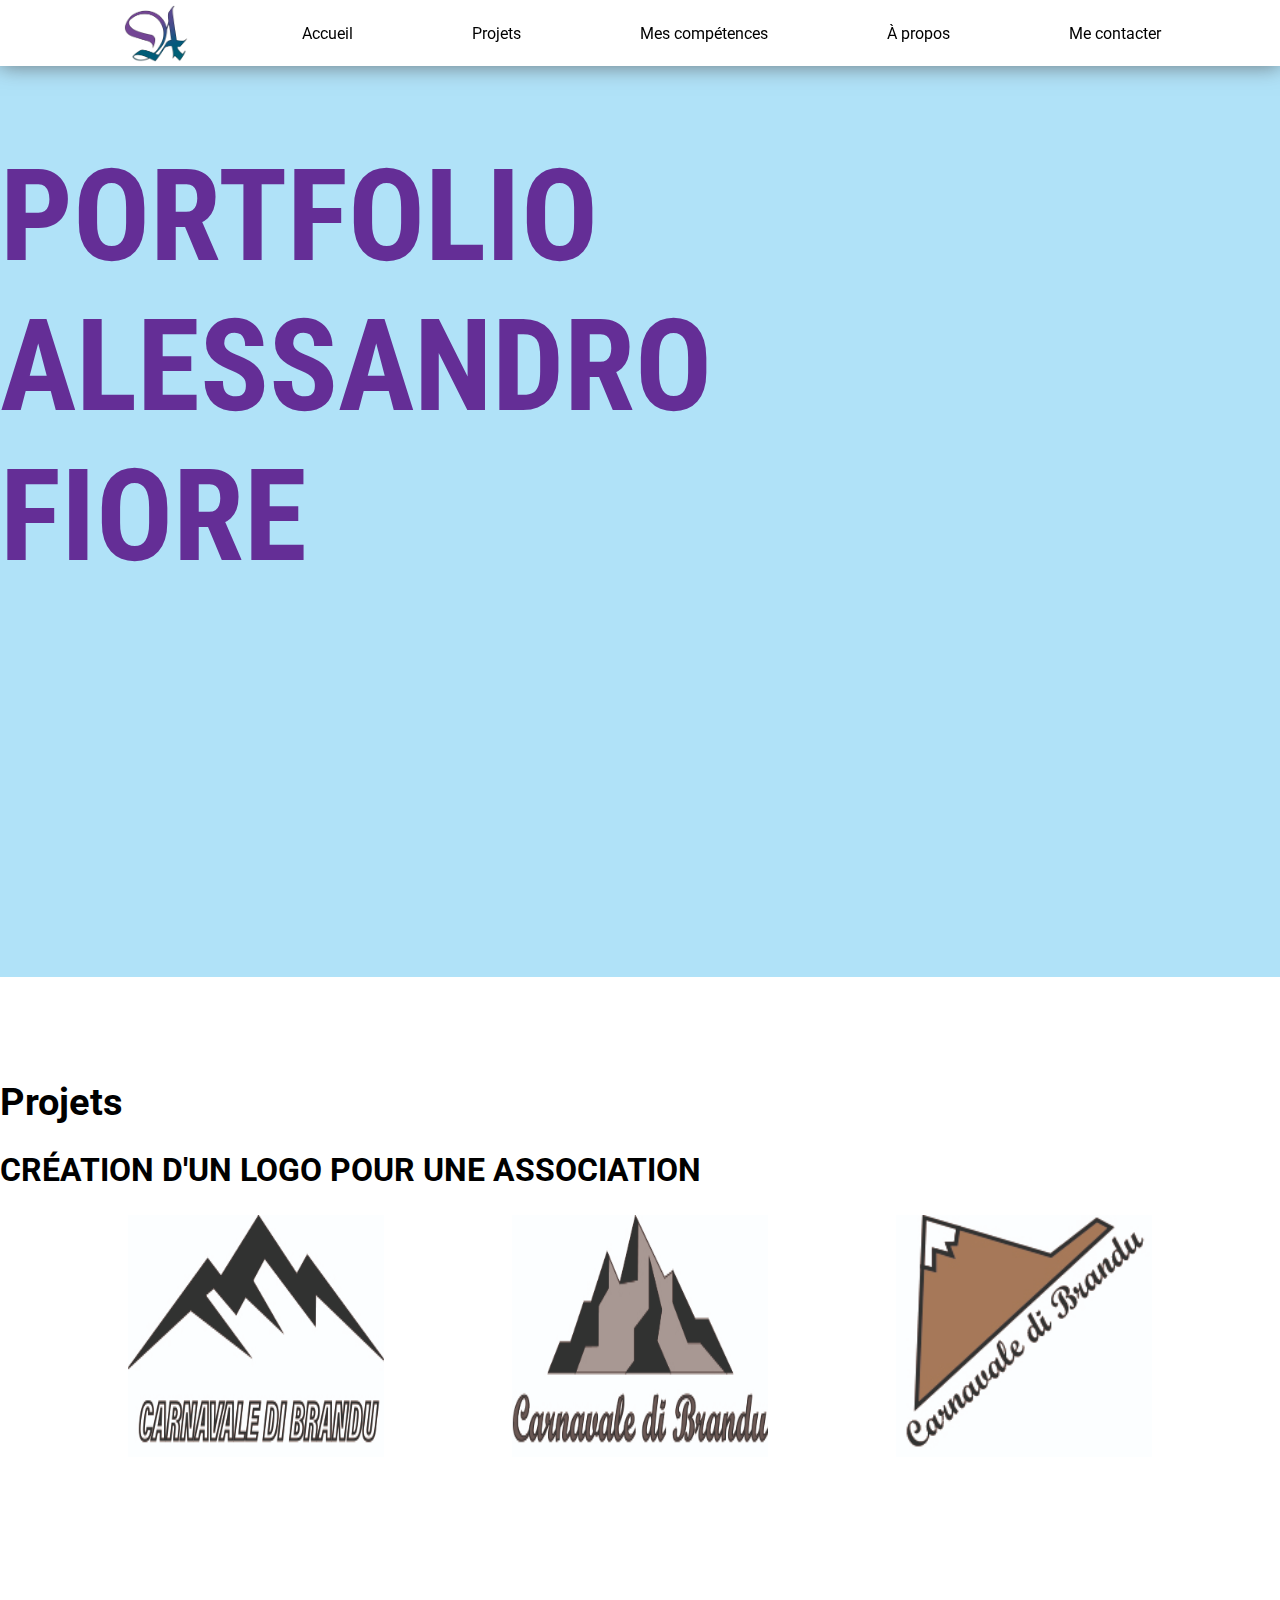
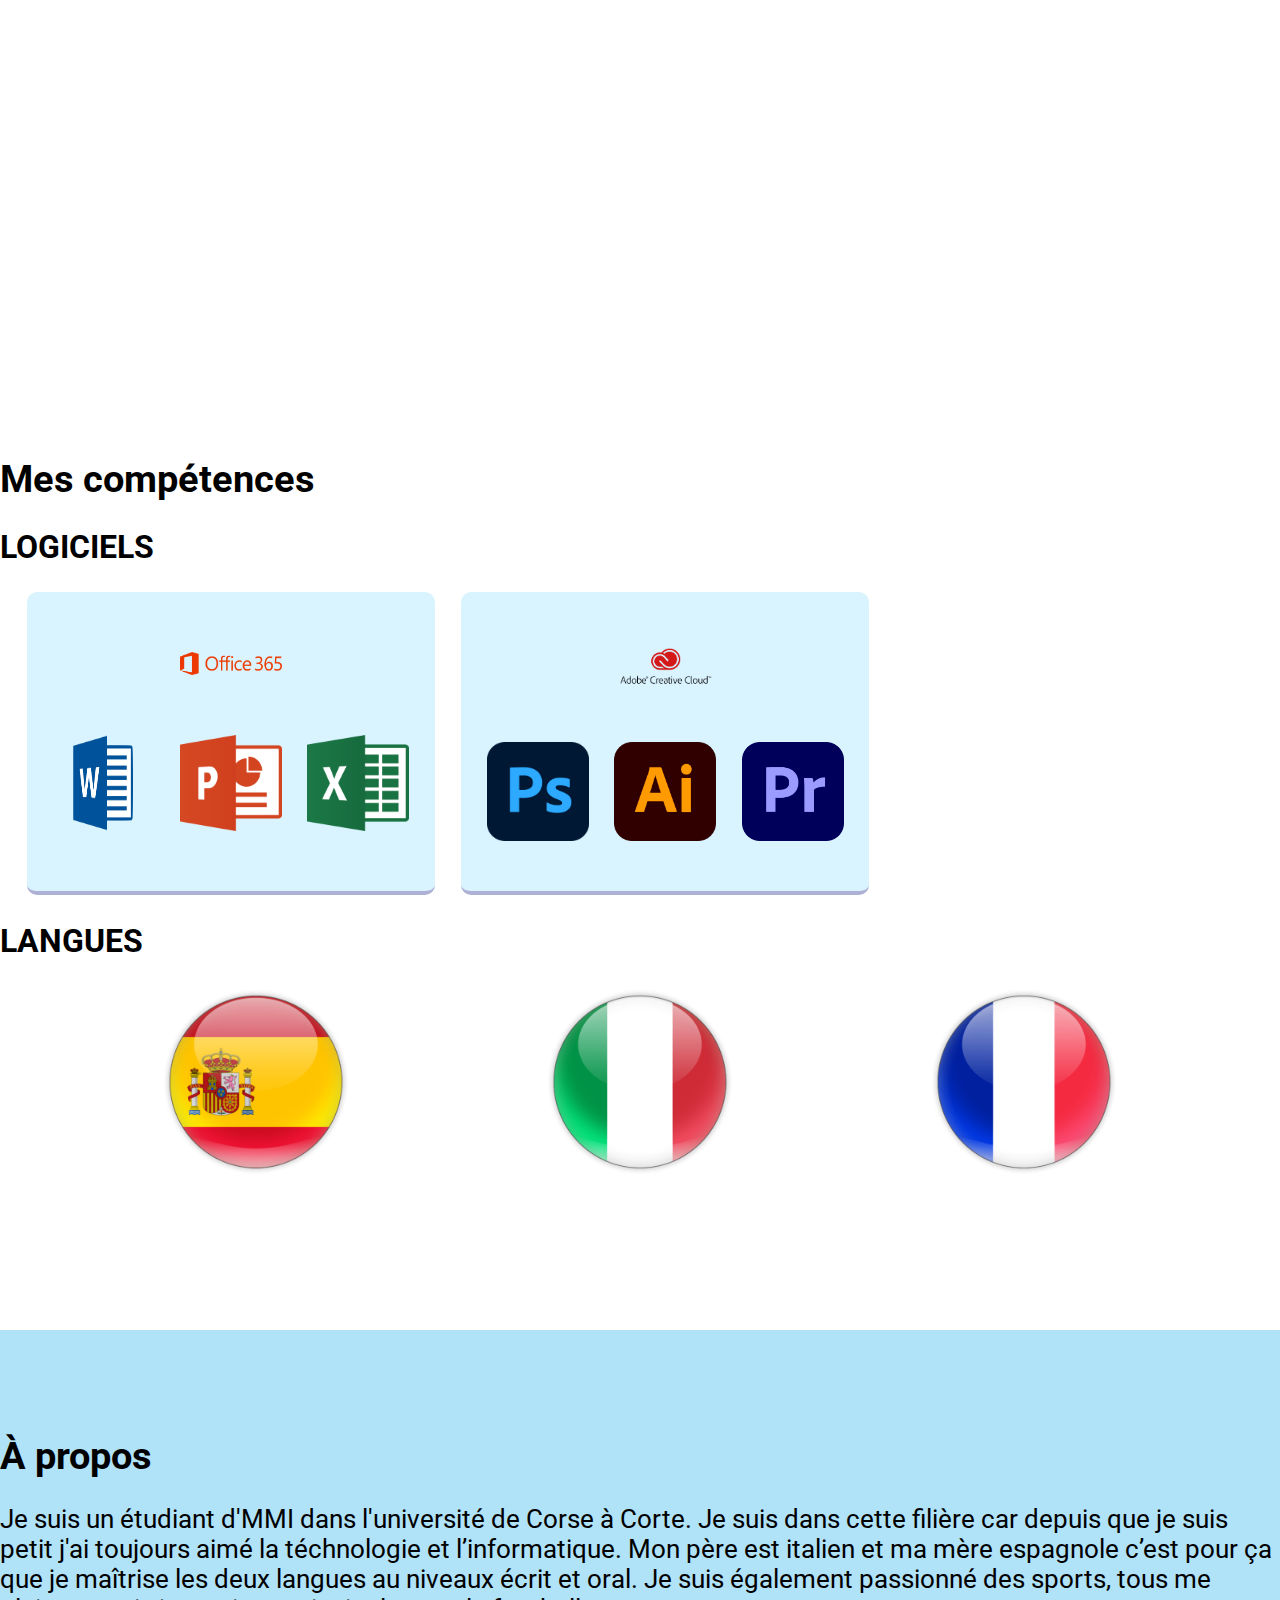
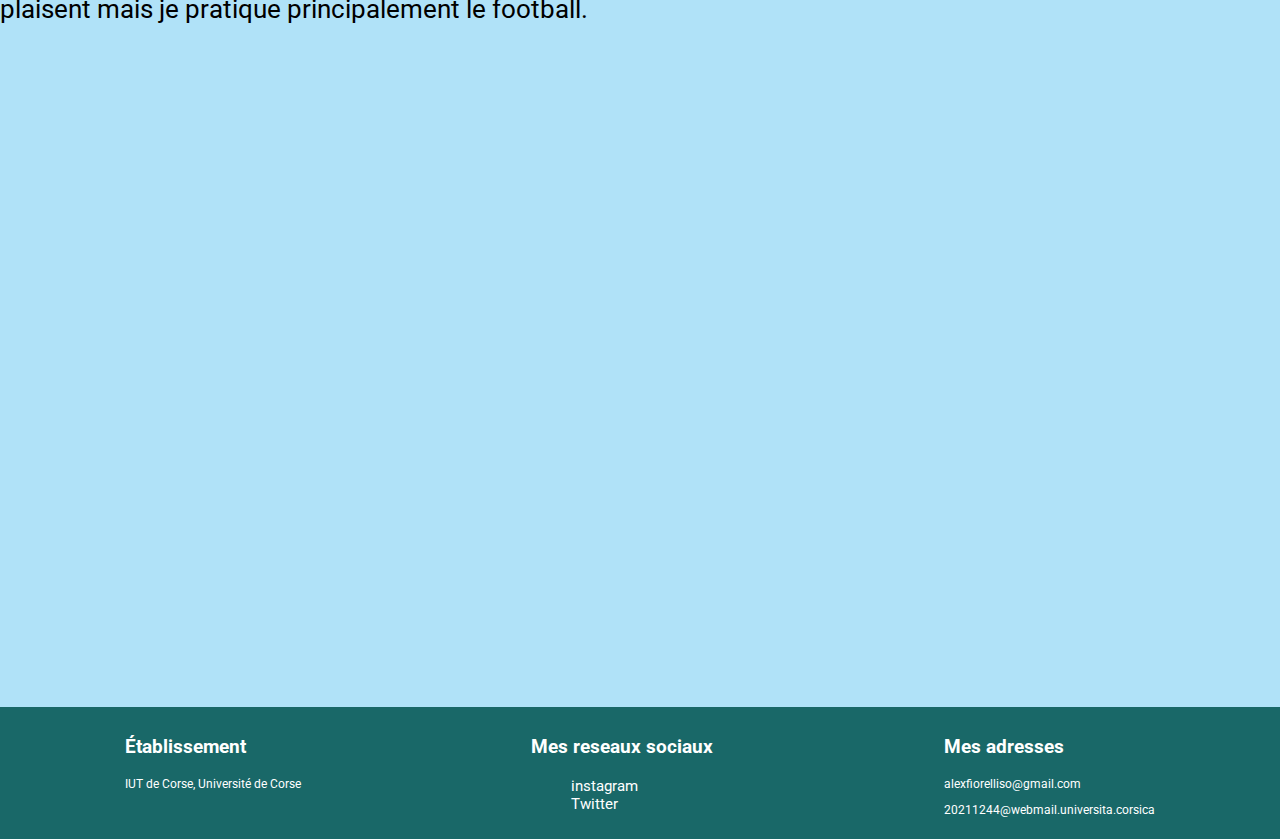
<file: index.html>
<!-- https://portfolio-xndx.onrender.com -->
<!DOCTYPE html>
<html lang="en">
<head>
    <meta charset="UTF-8">
    <meta http-equiv="X-UA-Compatible" content="IE=edge">
    <meta name="viewport" content="width=device-width, initial-scale=1.0">
    <title>Portfolio</title>
    <link rel="stylesheet" href="style.css">
</head>
<body>
     <nav>
        <ul>
            <div class="profile">
                <img src="images/LOGO.png" alt="logo">
            </div>
            <li><a href="#accueil">Accueil</a></li>
            <li><a href="#projets">Projets</a></li>
            <li><a href="#competences">Mes compétences</a></li>
            <li><a href="#propos">À propos</a></li>
            <li><a href="contact.html">Me contacter</a></li>
        </ul>
    </nav>

     <section class="page-content" id="accueil">
        <header>
            <h1>PORTFOLIO</h1>
            <H1>ALESSANDRO FIORE</H1>
        </header>
     </section>
     <section class="projects-section" id="projets">
        <h1 class="Titres">Projets</h1>
        <h2>CRÉATION D'UN LOGO POUR UNE ASSOCIATION</h2>
        <div class="projects">
                <img class="project" src="images/logob1.jpg" alt="lb1">
                <img class="project" src="images/logob2.jpg" alt="lb2">
                <img class="project" src="images/logob3.jpg" alt="lb3">
        </div>
     </section>
     <section class="competences-section" id="competences">
         <h1 class="Titres">Mes compétences</h1>
         <h2>LOGICIELS</h2>
        <div class="logiciels">
            <div class="office">
                <div class="officeimage"><img class="officep" src="images/microsoft.png" alt="lb3"></div>
                    <div class="wpe">
                        <img class="word" src="images/word.png" alt="lb3">
                        <img class="ppoint" src="images/powerpoint.png" alt="lb3">
                        <img class="excel" src="images/microsoft-excel-logo.png" alt="lb3">

                        
                    </div>
            </div>
            <div class="creativecloud">
                <div class="ccloudp"><img src="images/ccloud.png" alt=""></div>
                    <div class="pap">
                        <img class="ps" src="images/ps.png" alt="">
                        <img class="ai" src="images/ai.png" alt="">
                        <img class="pr" src="images/pr.png" alt="">
                    </div>
            </div>
        </div>

         
         <h2>LANGUES </h2>
         <div class="langues">
            <img src="images/esp.png" alt="">
            <img src="images/ita.png" alt="">
            <img src="images/fr.png" alt="">
         </div>
     </section>
     <section class="À-propos" id="propos">
         <h1 class="Titres">À propos</h1>
         <p class="propos-texte"> Je suis un étudiant d'MMI dans l'université de Corse à Corte. Je suis dans cette filière car depuis que je suis petit j'ai toujours aimé la téchnologie et l’informatique. Mon père est italien et ma mère espagnole c’est pour ça que je maîtrise les deux langues au niveaux écrit et oral. Je suis également passionné des sports, tous me plaisent mais je pratique principalement le football.</p>

     </section>

     <footer>
        <div class="colonne">
            <h3>Établissement</h3>
            <p>IUT de Corse,
                Université de Corse
            </p>
        </div>
        <div class="colonne">
            <h3>Mes reseaux sociaux</h3>
            <p>
                <ul>
                    <li><a href="https://www.instagram.com/alexfiore03/">instagram</a></li>
                    <li><a href="https://twitter.com/Alexfiore03">Twitter</a></li>
                </ul>
            </p>
        </div>
        <div class="colonne">
            <h3>Mes adresses</h3>
            <p>alexfiorelliso@gmail.com</p>
            <p>20211244@webmail.universita.corsica</p>
        </div>
     </footer>
</body>
</html>
</file>
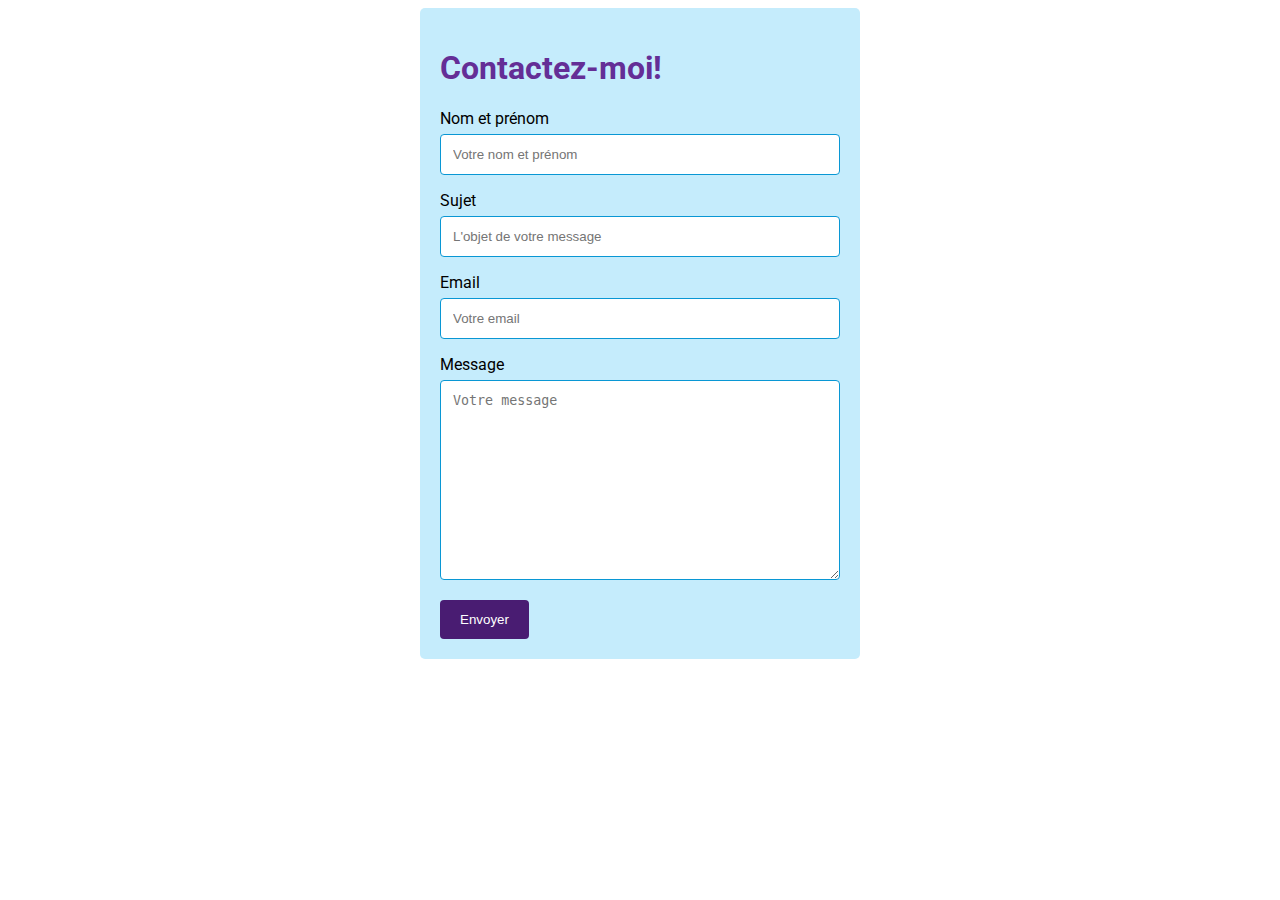
<file: contact.html>
<!DOCTYPE html>
<html lang="en">
<head>
    <meta charset="UTF-8">
    <meta http-equiv="X-UA-Compatible" content="IE=edge">
    <meta name="viewport" content="width=device-width, initial-scale=1.0">
    <link rel="stylesheet" href="style2.css">
    <title>Document</title>
</head>
<body>
    <div class="container">
        <h1>Contactez-moi!</h1>
        <form action="/action_page.php">
          <label for="fname">Nom et prénom</label>
          <input type="text" id="fname" name="firstname" placeholder="Votre nom et prénom">
      
          <label for="sujet">Sujet</label>
          <input type="text" id="sujet" name="sujet" placeholder="L'objet de votre message">
      
          <label for="emailAddress">Email</label>
          <input id="emailAddress" type="email" name="email" placeholder="Votre email">
      
      
          <label for="subject">Message</label>
          <textarea id="subject" name="subject" placeholder="Votre message" style="height:200px"></textarea>
      
          <input type="submit" value="Envoyer">
        </form>
      </div>
      
</body>
</html>
</file>
<file: style.css>
@import url('https://fonts.googleapis.com/css2?family=Roboto:wght@900&display=swap');
@import url('https://fonts.googleapis.com/css2?family=Roboto+Condensed:wght@700&family=Roboto:wght@300&display=swap');

body{
    font-family: 'Roboto', sans-serif;
    padding: 0px;
    margin: 0px;
}
/*font-family: 'Roboto Condensed', sans-serif;  */

nav{
    display: flex;
    justify-content: space-evenly;
    align-items: center;
    position: fixed;
    top: 0px;
    background-color: white;
    box-shadow: 0px 0px 20px 0px rgba(81, 81, 81, 0.75);
        -moz-box-shadow: 0px 0px 20px 0px rgba(81, 81, 81, 0.75);
        -webkit-box-shadow: 0px 0px 20px 0px rgba(81, 81, 81, 0.75);
    margin: 0px;
    padding: 0px;
    width: 100%;
}
a{
    text-decoration: none;
    color: black;
}
a:hover{
    color: blueviolet;
}
.profile{
    width: 5%;

}
.profile  img{
    width: 100%;
    margin-left: 5px;
    margin-top: 5px;
}
nav ul{
    display: flex;
    justify-content: space-evenly;
    align-items: center;
    width: 100%;
    list-style-type: none;
    margin: 0px;
    padding: 0px;
}
nav ul li{
    cursor: pointer;
    /* border-bottom: 1px solid white; */
}
nav ul li:hover{
    /* pseudoclasse over pour specifier que 
    cela s'applique lorseque l'utilisateur passe son curseur dessus */
    /* border-bottom-color: black; */
    color: blueviolet;

}
.pages-content{
    margin: 4%;

}
.page-content{
    background-color: #b0e2f8;
 
}
.page-content header{
    margin-top: 5%;
    width: 45%;
    max-width: 45%;
    background-color: #b0e2f8;

}
.page-content header h1{
    margin: 0%;
    font-family: 'Roboto Condensed', sans-serif;
    font-size: 10vw; 
    color: rgb(100, 46, 150);
    /* vw pour view with pour qu'elle face 3% de la largueur de la surface visible*/
}
section{
    height: 100vh;
    padding-top: 6%;

}
.page-content .projects-section h1{
    font-family: 'Roboto', sans-serif;

}
.projects{
    display: flex;
    justify-content: space-evenly;
    width: 100%;
    
}
.project {
    width: 20%;
    height: auto;

}
.logiciels{
    width: 70%;
    display: flex;
    justify-content: space-evenly;
    
    
}

.office {
    box-sizing: border-box;
    display: flex;
    flex-wrap: nowrap;
    justify-content: space-evenly;
    flex-direction: column;
    width: 408px;
    height: 303px;
    left: 168px;
    top: 2307px;

    background: #DAF4FF;
    border-bottom: 4px solid #AEB1D6;
    border-radius: 10px;
}
.officeimage{
    display: flex;
    justify-content: center;

}
.word{
    display: flex;
    width: 20%;
    
}
.ppoint{
    display: flex;
    width: 20%;
    
    
}
.excel{
    display: flex;
    width: 20%;
}

.wpe{
    display: flex;
    justify-content: space-evenly;
}
.creativecloud{
    box-sizing: border-box;
    display: flex;
    flex-wrap: nowrap;
    justify-content: space-evenly;
    flex-direction: column;
    width: 408px;
    height: 303px;
    left: 168px;
    top: 2307px;

    background: #DAF4FF;
    border-bottom: 4px solid #AEB1D6;
    border-radius: 10px;

}
.creativecloud img{
    display: flex;

    align-items: center;
}
.ccloudp{
    display: flex;
    justify-content: center;

}

.pap{
    display: flex;
    justify-content: space-evenly;
}
.ps{
    display: flex;
    width: 20%;

}
.ai{
    display: flex;
    width: 20%;

}
.pr{
    display: flex;
    width: 20%;

}
    


.langues{
    display: flex;
    justify-content: space-evenly;
    width: 100%;
}
.langues img{
    width: 20%;
    height: auto;
}
h1{
    font-size: 3vw;
    
}
h2{
    font-size: 2rem;
}
.À-propos{
    background-color: #b0e2f8;
margin: 0%;
}
.propos-texte {
    font-size: 2vw;
}
.Titres{
    font-family: 'Roboto', sans-serif;
    font-size: 3vw;
}





footer{
    display: flex;
    flex-wrap: wrap;
    justify-content: space-around;
    background-color: rgb(25, 104, 104);
    color: white;
    padding: 10px;
    
}

.colonne p{
    font-size: 12px;
    list-style-type: none;
        text-decoration: none;
        color: white; /*par exemple*/
       
}
.colonne ul{
    list-style-type: none;
    margin: 0%;
    font-size: 15px;
    
}
.colonne ul a{
    text-decoration: none;
    color: white;
    margin: 0%;

}

.logiciels  img{
    width: 25%;
}

.logiciels svg{
    width: 25%;
}





 
@media screen and (max-width: 700px) {
    nav {
        justify-content: center;
    }
    li{
        display: none;
    }
    nav ul {
        margin: 0px;
        padding: 0px;
    }
    .profile {
        display: flex;
        justify-content: center;
        align-items: center;
    }
    nav ul .profile img {
        margin: 0px;
        width: 250%;
    }
}
</file>
<file: style2.css>
@import url('https://fonts.googleapis.com/css2?family=Roboto+Condensed:wght@700&family=Roboto:wght@300&display=swap');

body {font-family: 'Roboto', sans-serif;
    padding: 0px;}
  
  input[type=text], textarea, input[type=email] {
    width: 100%;
    padding: 12px;
    border: 1px solid #0997d4;
    border-radius: 4px;
    box-sizing: border-box;
    margin-top: 6px;
    margin-bottom: 16px;
    margin-right: 0px;
    margin-left: 0px;
    resize: vertical;
  }
  label{margin-right: 0px;
    margin-left: 0px;
    width: 100%;}
  
  input[type=submit] {
    background-color: rgb(73, 28, 114);
    color: white;
    padding: 12px 20px;
    border: none;
    border-radius: 4px;
    cursor: pointer;
  }
  
  input[type=submit]:hover {
    background-color: blueviolet;
  }
  
  .container {
    /* Ajouter box-sizing */
    box-sizing : border-box;
    border-radius:5px;
    background-color:#c5ecfc;
    padding:20px;
    width: 100%;
    /* redéfinition 400 + 2*20 */
    max-width: 440px;
    margin:0 auto;
  }
  h1  {
    color: rgb(100, 46, 150);
    width: 100%;
  }
</file>
